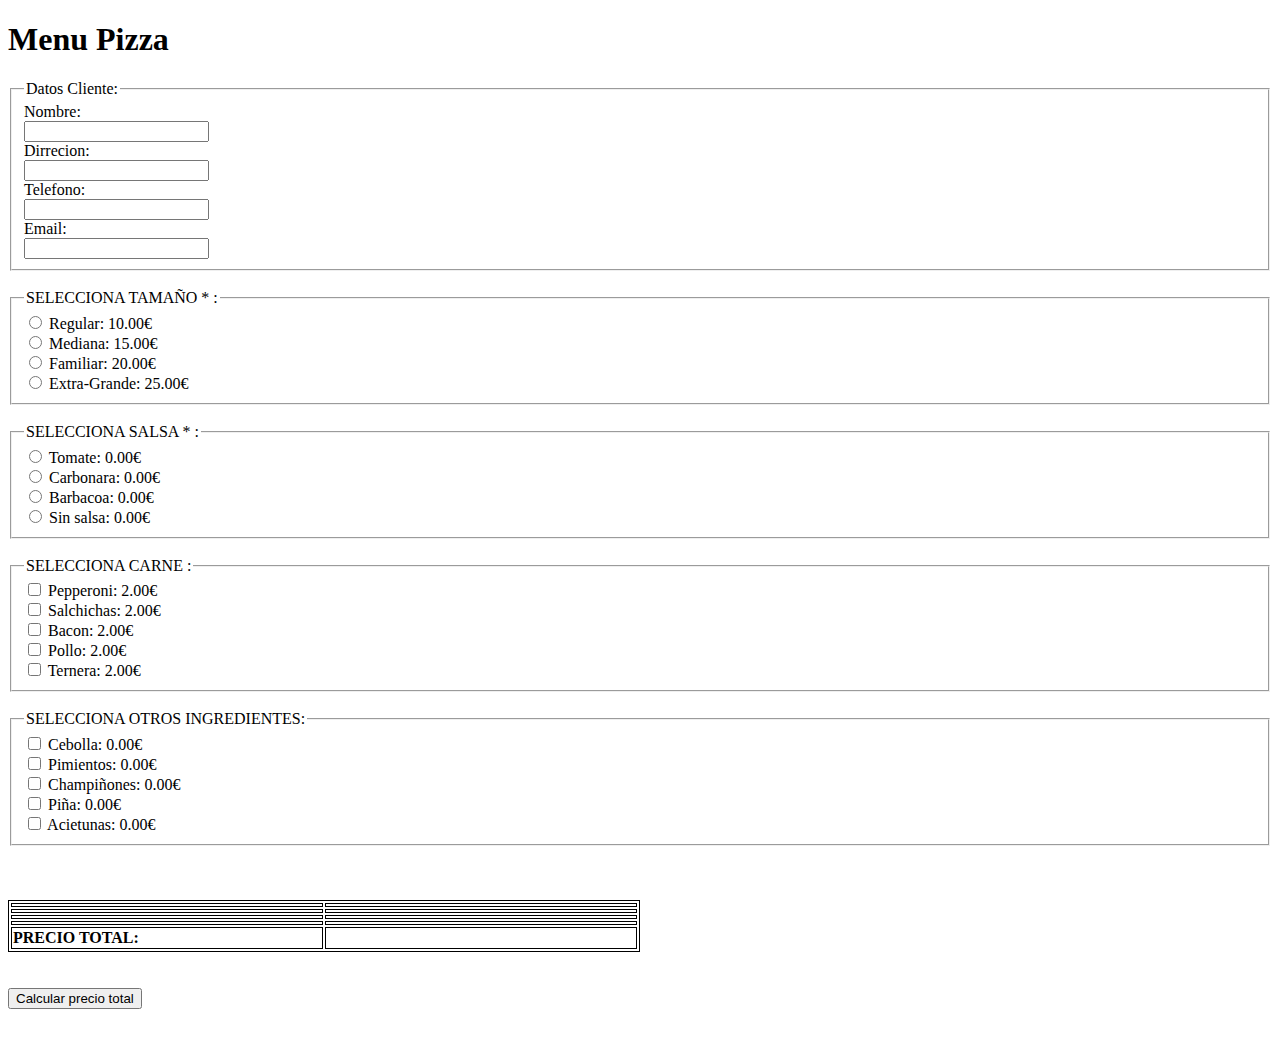
<file: MenuPizza.html>
<!DOCTYPE html>
<html>
<head>
	<title>Pizza Order Form</title>
	<meta charset="utf-8">
	<link rel="stylesheet" href="MenuPizza.css">
	
	<script src="https://ajax.googleapis.com/ajax/libs/jquery/3.1.1/jquery.min.js"></script>
	<script src="MenuPizza.js"></script>
		
</head>
<body>
	<form id="formulario">
<div class="container">
	<h1>Menu Pizza</h1>

	<div id="tablaDatos">
		<fieldset class="f1">
            <legend>Datos Cliente:</legend>
                <label for="nombre">Nombre:</label><br>
                <input type="text" id="nombre" name="nombre"><br>
                
                <label for="dirrecion">Dirrecion:</label><br>
                <input type="text" id="dirrecion" name="dirrecion"><br>
                
                <label for="telefono">Telefono:</label><br>
                <input type="text" id="telefono" name="telefono"><br>
                
                <label for="email">Email:</label><br>
                <input type="email" id="email" name="email"><br>

        </fieldset>
	</div>
	<br>

	<!-- Para elegir tamaño -->
	<div id="tablaTamaño">
		<fieldset>
			<legend> SELECCIONA TAMAÑO * : </legend>
			<div>	
				<input type="radio" name="tamaño" value="Regular"> Regular: 10.00€<br>
				<input type="radio" name="tamaño" value="Mediana"> Mediana: 15.00€<br>
				<input type="radio" name="tamaño" value="Familiar"> Familiar: 20.00€<br>
				<input type="radio" name="tamaño" value="Extra-Grande"> Extra-Grande: 25.00€<br>
			</div>
		</fieldset>	
	</div>
	<br>

	<!-- Para elegir salsa -->
	<div id="tablaSalsa">
		<fieldset>
		<legend> SELECCIONA SALSA * : </legend>
		<div>	
			<input type="radio" name="salsa" value="Tomate"> Tomate: 0.00€<br>
			<input type="radio" name="salsa" value="Carbonara"> Carbonara: 0.00€<br>
			<input type="radio" name="salsa" value="Barbacoa"> Barbacoa: 0.00€<br>
			<input type="radio" name="salsa" value="Sin"> Sin salsa: 0.00€<br>
		</div>
		</fieldset>	
	</div>
	<br>

	<!-- Para elegir varios tipos de carne -->
	<div id="tablaCarne">
		<fieldset>
			<legend>SELECCIONA CARNE :</legend>
			<div>
				<input type="checkbox" name="carne" value="Pepperoni"> Pepperoni: 2.00€<br>
				<input type="checkbox" name="carne" value="Salchichas"> Salchichas: 2.00€<br>
				<input type="checkbox" name="carne" value="Bacon"> Bacon: 2.00€<br>
				<input type="checkbox" name="carne" value="Pollo"> Pollo: 2.00€<br>
				<input type="checkbox" name="carne" value="Ternera"> Ternera: 2.00€<br>
			</div>
		</fieldset>
	</div>
	<br>
	
	<!-- Para elegir otros ingredientes -->
	<div id="tablaOtros">
		<fieldset>
		<legend>SELECCIONA OTROS INGREDIENTES:</legend>
		<div>
			<input type="checkbox" name="otros" value="Cebolla"> Cebolla: 0.00€<br>
			<input type="checkbox" name="otros" value="Pimientos"> Pimientos: 0.00€<br>
			<input type="checkbox" name="otros" value="Champiñones"> Champiñones: 0.00€<br>
			<input type="checkbox" name="otros" value="Piña"> Piña: 0.00€<br>
			<input type="checkbox" name="otros" value="Acietunas"> Acietunas: 0.00€<br>
		</div>
		</fieldset>
	</div>
	
	<br>
	
	
	<br>
	<br>
	<table class="pizza">
		<tbody>
			<tr>
				<td id="tamaño"></td>
				<td id="tamañoprecio"></td>
			</tr>
			<tr>
				<td id="salsa"></td>
				<td id="salsaprecio"></td>
			</tr>
			<tr>
				<td id="carne"></td>
				<td id="carneprecio"></td>
			</tr>
			<tr>
				<td id="otros"></td>
				<td id="otrosprecio"></td>
			</tr>
			<tr>
			  <td><strong>PRECIO TOTAL:</strong></td>
				<td id="totalprice"></td>
			</tr>
		</tbody>
	</table>
	<br>
	<br>
</div>
<button id="calcular" type="submit">Calcular precio total</button>
</form>
<br>
<br>


</body>
</html>
</file>
<file: MenuPizza.css>
.menu {
	margin-left:20px;
}

.pizza,tr,td{
	border: 1px solid black;
	width: 50%;
}
</file>
